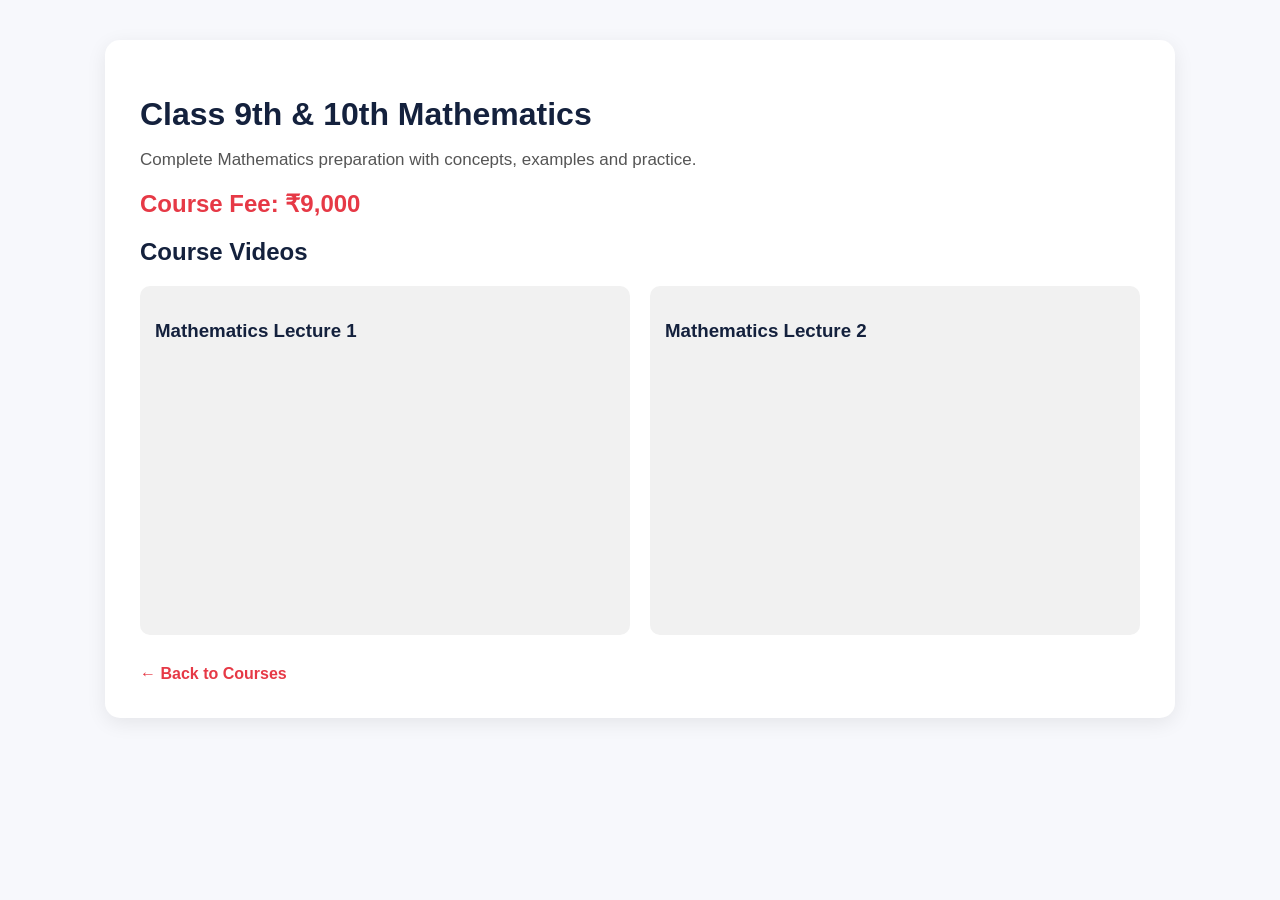
<file: class9-10.html>
<!DOCTYPE html>
<html lang="en">

<head>
    <meta charset="UTF-8">
    <meta name="viewport" content="width=device-width, initial-scale=1.0">

    <title>Class 9th & 10th Mathematics</title>

    <style>
        body {
            font-family: Arial, sans-serif;
            margin: 0;
            padding: 40px;
            background: #f7f8fc;
            color: #14213d;
        }

        .course-page {
            max-width: 1000px;
            margin: auto;
            background: white;
            padding: 35px;
            border-radius: 15px;
            box-shadow: 0 5px 20px rgba(0,0,0,0.08);
        }

        h1 {
            font-size: 32px;
            margin-bottom: 10px;
        }

        .description {
            color: #555;
            font-size: 17px;
        }

        .price {
            font-size: 24px;
            font-weight: bold;
            color: #e63946;
            margin: 20px 0;
        }

        .videos {
            display: grid;
            grid-template-columns: repeat(2, 1fr);
            gap: 20px;
            margin-top: 20px;
        }

        .video-card {
            background: #f1f1f1;
            padding: 15px;
            border-radius: 10px;
        }

        .video-wrapper {
            position: relative;
            width: 100%;
            aspect-ratio: 16 / 9;
            overflow: hidden;
            border-radius: 8px;
        }

        iframe {
            width: 100%;
            height: 100%;
            border: none;
            border-radius: 8px;
        }

        .back-btn {
            display: inline-block;
            margin-top: 30px;
            text-decoration: none;
            color: #e63946;
            font-weight: bold;
        }

        @media (max-width: 700px) {
            .videos {
                grid-template-columns: 1fr;
            }

            body {
                padding: 15px;
            }
        }
    </style>
</head>

<body>

    <div class="course-page">

        <h1>Class 9th & 10th Mathematics</h1>

        <p class="description">
            Complete Mathematics preparation with concepts,
            examples and practice.
        </p>

        <div class="price">
            Course Fee: ₹9,000
        </div>

        <h2>Course Videos</h2>

        <div class="videos">

            <!-- Video 1 -->
            <div class="video-card">
                <h3>Mathematics Lecture 1</h3>

                <div class="video-wrapper">
                    <iframe
                        src="https://www.youtube.com"
                        title="Class 9th & 10th Mathematics Lecture 1"
                        allow="accelerometer; autoplay; clipboard-write; encrypted-media; gyroscope; picture-in-picture"
                        allowfullscreen>
                    </iframe>
                </div>
            </div>


            <!-- Video 2 -->
            <div class="video-card">
                <h3>Mathematics Lecture 2</h3>

                <div class="video-wrapper">
                    <iframe
                        src="https://www.youtube.com"
                        title="Class 9th & 10th Mathematics Lecture 2"
                        allow="accelerometer; autoplay; clipboard-write; encrypted-media; gyroscope; picture-in-picture"
                        allowfullscreen>
                    </iframe>
                </div>
            </div>

        </div>

        <a href="index.html" class="back-btn">
            ← Back to Courses
        </a>

    </div>

</body>

</html>
</file>
